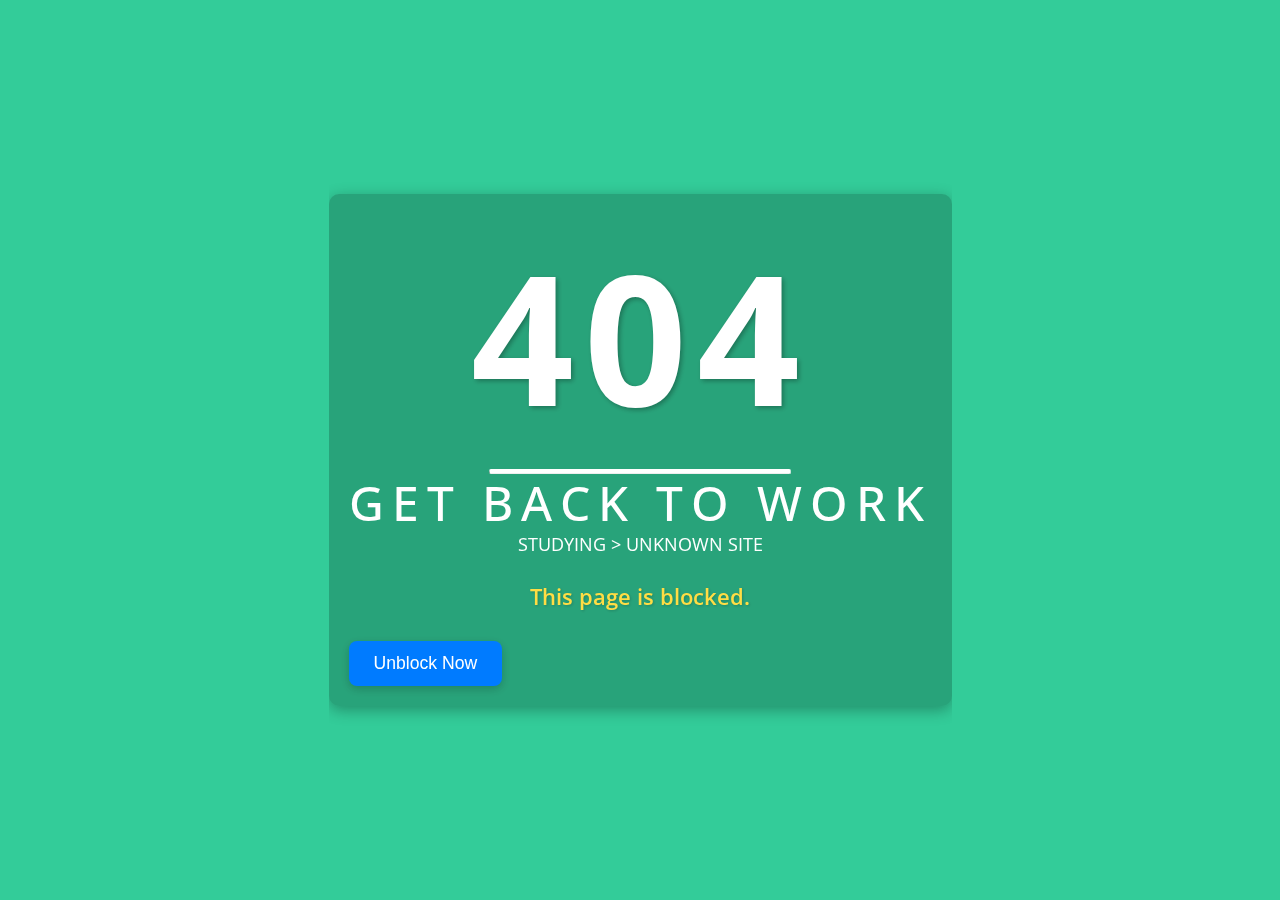
<file: background.html>
<!DOCTYPE html>
<html>
<head>
  <title>Get Back To Work!</title>
  <style>
    @import url('https://fonts.googleapis.com/css?family=Open+Sans:500');
    body, html {
      height: 100%;
      margin: 0;
      background: #33cc99; /* A vibrant green */
      font-family: "Open Sans", sans-serif;
      color: white;
      overflow: hidden;
      display: flex;
      flex-direction: column;
      justify-content: center;
      align-items: center;
      text-align: center;
    }
    #clouds {
      position: fixed;
      top: 0; left: 0; right: 0; bottom: 0;
      overflow: hidden;
      z-index: 0;
    }
    .cloud {
      background: #fff;
      background: linear-gradient(top, #fff 5%, #f1f1f1 100%);
      border-radius: 100px;
      position: absolute;
      opacity: 0.9;
      filter: drop-shadow(0 0 5px rgba(0,0,0,0.1));
    }
    .cloud:after, .cloud:before {
      content: '';
      position: absolute;
      background: #fff;
      border-radius: 100px;
    }
    .cloud:after {
      width: 100px;
      height: 100px;
      top: -50px;
      left: 50px;
    }
    .cloud:before {
      width: 180px;
      height: 180px;
      top: -90px;
      right: 50px;
    }
    .x1 {
      width: 350px; height: 120px;
      top: 20%;
      left: -400px;
      animation: moveclouds 30s linear infinite;
      transform: scale(0.3);
    }
    .x2 {
      width: 250px; height: 80px;
      top: 50%;
      left: -300px;
      animation: moveclouds 20s linear infinite;
      transform: scale(0.5);
    }
    .x3 {
      width: 300px; height: 90px;
      top: 70%;
      left: -350px;
      animation: moveclouds 25s linear infinite;
      transform: scale(0.4);
    }
    @keyframes moveclouds {
      0% { left: -400px; }
      100% { left: 110vw; }
    }
    .content {
      z-index: 1;
      padding: 20px;
      border-radius: 10px;
      background-color: rgba(0, 0, 0, 0.2); /* Semi-transparent overlay */
      box-shadow: 0 4px 15px rgba(0, 0, 0, 0.3);
    }
    ._404 {
      font-size: 180px; /* Adjusted for better fit */
      letter-spacing: 10px;
      margin: 0;
      font-weight: bold;
      text-shadow: 2px 2px 5px rgba(0,0,0,0.3);
    }
    hr {
      width: 300px; /* Adjusted width */
      border-top: 4px solid white;
      margin: 10px auto;
      border-radius: 2px;
    }
    ._1 {
      font-size: 3em; /* Adjusted for better fit */
      letter-spacing: 8px;
      margin: 0;
      line-height: 0.8;
      font-weight: 500;
    }
    ._2 {
      font-size: 18px;
      margin-bottom: 25px;
      margin-top: 10px;
    }
    #timerMsg {
      font-size: 22px;
      margin-top: 20px;
      font-weight: 600;
      color: #ffdd44; /* A bright yellow for emphasis */
      text-shadow: 1px 1px 3px rgba(0,0,0,0.2);
    }
    #unblockBtn {
      background-color: #007bff; /* Blue button */
      color: white;
      border: none;
      padding: 12px 25px;
      border-radius: 8px;
      font-size: 1.1em;
      cursor: pointer;
      margin-top: 30px;
      transition: background-color 0.3s ease;
      box-shadow: 0 3px 10px rgba(0,0,0,0.2);
    }
    #unblockBtn:hover {
      background-color: #0056b3;
    }
  </style>
</head>
<body>
  <div id="clouds">
    <div class="cloud x1"></div>
    <div class="cloud x2"></div>
    <div class="cloud x3"></div>
  </div>

  <div class="content">
    <div class="_404">404</div>
    <hr>
    <div class="_1">GET BACK TO WORK</div>
    <div class="_2">STUDYING &gt; <span id="blockedDomainName"></span></div>
    <div id="timerMsg"></div>
    <button id="unblockBtn" style="display:none;">Unblock Now</button>
  </div>

  <script>
    const formatTime = (seconds) => {
      const m = Math.floor(seconds / 60);
      const s = seconds % 60;
      return `${m}:${s.toString().padStart(2, '0')}`;
    };

    document.addEventListener('DOMContentLoaded', function() {
      const params = new URLSearchParams(window.location.search);
      const blockedDomain = params.get('domain');
      const originalUrl = params.get('originalUrl');
      const blockedDomainNameElement = document.getElementById('blockedDomainName');
      const timerMsgElement = document.getElementById('timerMsg');
      const unblockBtn = document.getElementById('unblockBtn');

      if (blockedDomain) {
        blockedDomainNameElement.textContent = blockedDomain.toUpperCase();

        // Request blocked sites from background script to get the timer
        chrome.runtime.sendMessage({ action: "getBlockedSites" }, (response) => {
          if (response && response.blockedSites) {
            const siteEntry = response.blockedSites.find(site => {
              // Helper to get domain from hostname, matching background script's logic
              const getDomain = (hostname) => {
                const parts = hostname.split('.');
                if (parts.length > 2 && parts[parts.length - 2].length <= 3 && parts[parts.length - 1].length <= 3) {
                  return parts.slice(parts.length - 3).join('.').toLowerCase();
                }
                return parts.slice(parts.length - 2).join('.').toLowerCase();
              };
              return getDomain(site.name) === blockedDomain;
            });

            let timerSeconds = 0;
            if (siteEntry && siteEntry.timer !== undefined) {
              timerSeconds = siteEntry.timer * 60; // Convert minutes to seconds
            }

            if (timerSeconds > 0) {
              timerMsgElement.textContent = `Time remaining: ${formatTime(timerSeconds)}`;
              const interval = setInterval(() => {
                timerSeconds--;
                timerMsgElement.textContent = `Time remaining: ${formatTime(timerSeconds)}`;
                if (timerSeconds <= 0) {
                  clearInterval(interval);
                  timerMsgElement.textContent = "Time's up! Redirecting...";
                  // Unblock site in background and redirect
                  chrome.runtime.sendMessage({ action: "unblockSiteAfterTimer", domain: blockedDomain }, (res) => {
                    if (res.success) {
                      window.location.href = originalUrl || `http://${blockedDomain}`;
                    } else {
                      console.error("Failed to unblock site after timer:", res.message);
                      timerMsgElement.textContent = "Error unblocking. Please unblock manually from extension popup.";
                      unblockBtn.style.display = 'block'; // Show manual unblock button
                    }
                  });
                }
              }, 1000);
            } else {
              timerMsgElement.textContent = "Blocked indefinitely.";
              unblockBtn.style.display = 'block'; // Show manual unblock button for indefinite blocks
            }
          } else {
            timerMsgElement.textContent = "Error loading block settings.";
            unblockBtn.style.display = 'block'; // Show manual unblock button on error
          }
        });
      } else {
        blockedDomainNameElement.textContent = "UNKNOWN SITE";
        timerMsgElement.textContent = "This page is blocked.";
        unblockBtn.style.display = 'block'; // Show manual unblock button
      }

      unblockBtn.addEventListener('click', () => {
        chrome.runtime.sendMessage({ action: "removeBlockedSite", domain: blockedDomain }, (res) => {
          if (res.success) {
            window.location.href = originalUrl || `http://${blockedDomain}`;
          } else {
            console.error("Failed to unblock site manually:", res.message);
            timerMsgElement.textContent = "Failed to unblock. Check extension popup.";
          }
        });
      });
    });
  </script>
</body>
</html>
</file>
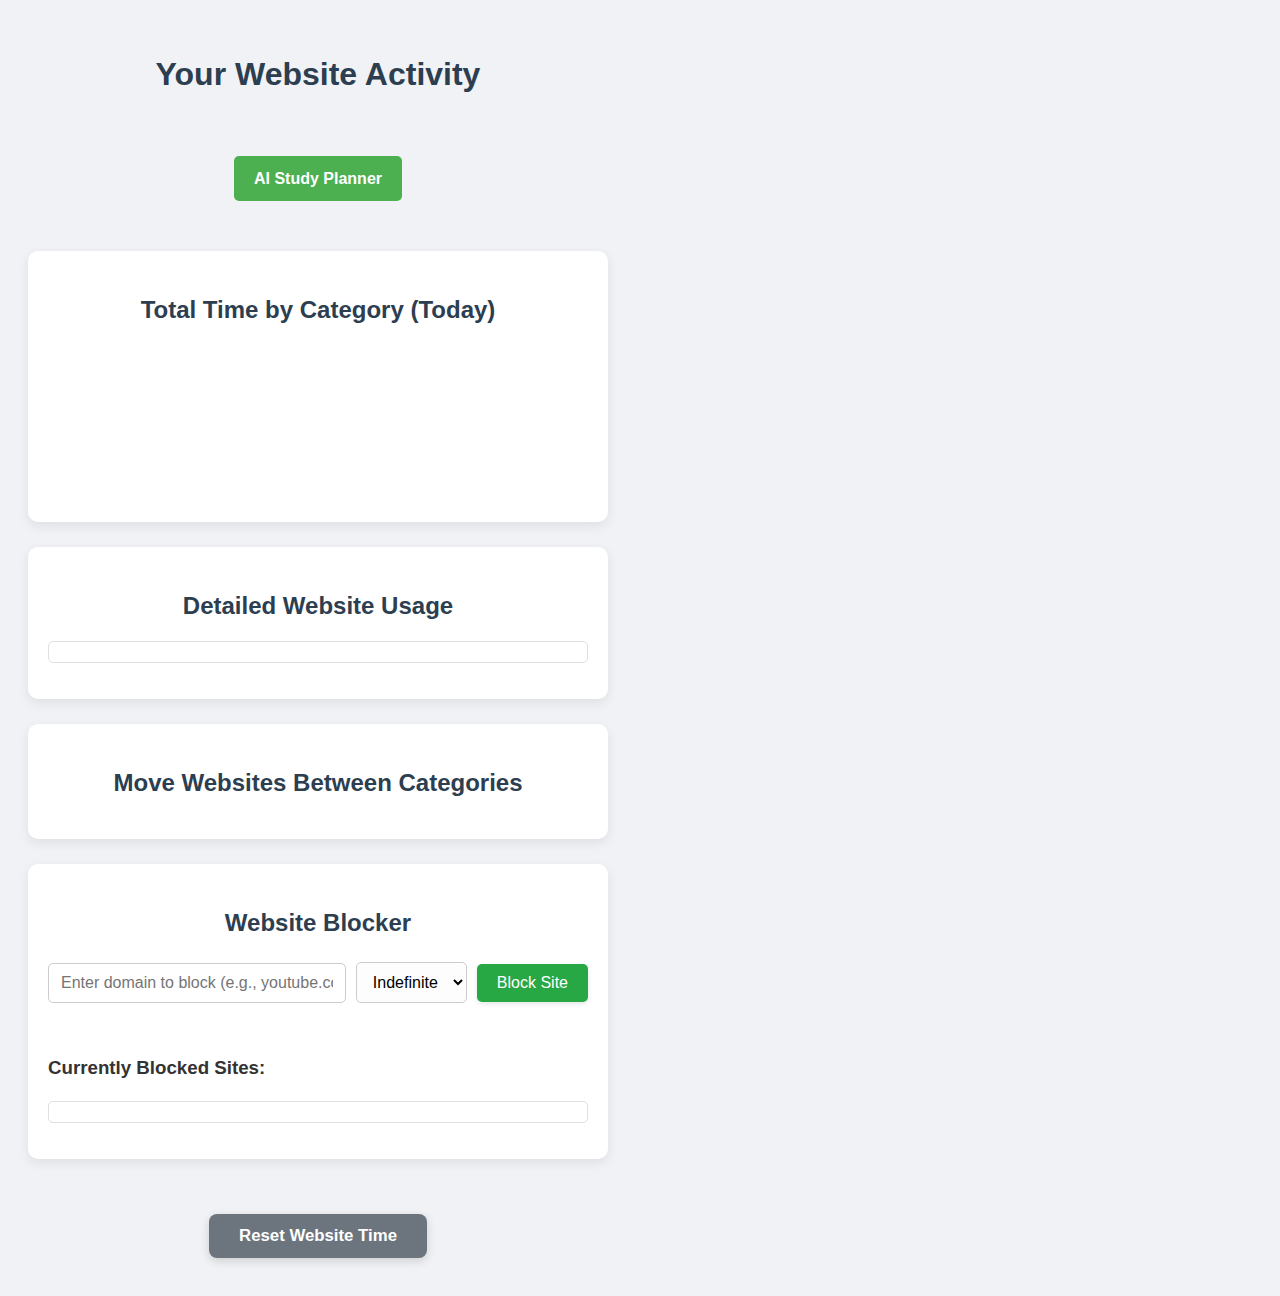
<file: extension/popup.html>
<!DOCTYPE html>
<html>
<head>
  <title>Website Time Dashboard</title>
  <link rel="stylesheet" href="styles.css">
</head>
<body>
  <div class="container">
    <h1>Your Website Activity</h1>

    <p style="margin-top: 15px; margin-bottom: 25px; text-align: center;">
      <a href="http://127.0.0.1:5000" target="_blank" style="background-color: #4CAF50; color: white; padding: 10px 20px; text-align: center; text-decoration: none; display: inline-block; border-radius: 5px; font-weight: bold;">AI Study Planner</a>
    </p>

    <div class="summary">
      <h2>Total Time by Category (Today)</h2>
      <canvas id="categoryChart"></canvas>
    </div>

    <div class="details">
      <h2>Detailed Website Usage</h2>
      <ul id="websiteList"></ul>
    </div>

    <div class="category-manager">
      <h2>Move Websites Between Categories</h2>
      <ul id="categoryList"></ul>
    </div>

    <div class="blocker-manager">
      <h2>Website Blocker</h2>
      <div class="block-input-section">
        <input type="text" id="blockDomainInput" placeholder="Enter domain to block (e.g., youtube.com)">
        <select id="blockTimerSelect">
          <option value="0">Indefinite</option>
        </select>
        <button id="addBlockBtn">Block Site</button>
      </div>
      <div id="blockMessage" class="message"></div>
      <h3>Currently Blocked Sites:</h3>
      <ul id="blockedSitesList"></ul>
    </div>

    <div class="reset-container">
      <button id="resetTimeBtn" class="reset-btn">Reset Website Time</button>
    </div>
  </div>
  <script src="lib/chart.umd.js"></script>
  <script src="popup.js"></script>
</body>
</html>
</file>
<file: extension/styles.css>
body {
  font-family: Arial, sans-serif;
  width: 580px; /* Increased width to accommodate new section */
  padding: 20px;
  background-color: #f0f2f5; /* Lighter background */
  color: #333;
  line-height: 1.6;
}

h1,
h2 {
  color: #2c3e50; /* Darker blue-grey for headings */
  margin-bottom: 15px;
  text-align: center;
  font-weight: 600;
}

.container {
  display: flex;
  flex-direction: column;
  gap: 25px; /* Increased gap between sections */
}

.summary,
.details,
.category-manager,
.blocker-manager { /* Added blocker-manager */
  background-color: #fff;
  padding: 20px;
  border-radius: 10px; /* More rounded corners */
  box-shadow: 0 4px 12px rgba(0, 0, 0, 0.08); /* Softer, larger shadow */
}

#websiteList {
  list-style-type: none;
  padding: 0;
  max-height: 350px; /* Slightly increased height */
  overflow-y: auto;
  border: 1px solid #e0e0e0;
  border-radius: 5px;
  padding: 10px;
}

#websiteList li {
  padding: 10px 0;
  border-bottom: 1px solid #eee;
}

#websiteList li:last-child {
  border-bottom: none;
}

.sub-categories {
  list-style-type: none;
  padding-left: 20px; /* Increased padding */
  font-size: 0.95em;
  color: #555;
  margin-top: 8px;
}

canvas {
  max-width: 100%;
  height: auto;
}

/* Category Manager Styles */
.category-manager ul {
  list-style-type: none;
  padding-left: 0;
}

.category-manager > ul > li {
  display: block !important;
  margin-bottom: 20px; /* Increased margin */
  padding: 0;
  align-items: unset;
  gap: 0;
}

.category-label {
  width: 100%;
  display: block;
  margin-bottom: 8px; /* Increased margin */
  font-size: 1.15em; /* Slightly larger font */
  color: #007bff; /* A nice blue */
  text-align: center;
  font-weight: bold;
  letter-spacing: 0.5px;
  padding-bottom: 5px;
  border-bottom: 2px solid #f0f0f0;
}

.category-website-list {
  margin-bottom: 15px;
}

.category-website-list li {
  display: flex;
  align-items: center;
  gap: 12px; /* Increased gap */
  padding: 6px 10px; /* Increased padding */
  background: #f8f8f8; /* Lighter background for items */
  border-radius: 6px; /* More rounded */
  margin-bottom: 6px;
  min-height: 40px; /* Slightly taller */
  border: 1px solid #e9e9e9;
}

.category-website-list li > span.domain-name {
  flex: 1 1 0;
  min-width: 0;
  overflow: hidden;
  text-overflow: ellipsis;
  white-space: nowrap;
  font-size: 1em;
  color: #34495e; /* Darker text */
}

.category-website-list select.move-domain {
  flex-shrink: 0;
  max-width: 160px; /* Slightly wider dropdown */
  padding: 5px 10px;
  border-radius: 5px;
  border: 1px solid #b0b0b0;
  background: #fdfdfd;
  font-size: 0.95em;
  margin-left: auto; /* Push to the right */
}

.category-website-list button.move-btn {
  flex-shrink: 0;
  background: #007bff;
  color: #fff;
  border: none;
  border-radius: 5px;
  padding: 5px 15px;
  font-size: 0.95em;
  cursor: pointer;
  transition: background 0.2s ease;
  box-shadow: 0 2px 5px rgba(0,0,0,0.1);
}

.category-website-list button.move-btn:hover {
  background: #0056b3;
}

/* Blocker Manager Styles */
.blocker-manager h2 {
  margin-bottom: 20px;
}

.block-input-section {
  display: flex;
  gap: 10px;
  margin-bottom: 15px;
  align-items: center;
}

#blockDomainInput {
  flex: 1;
  padding: 10px 12px;
  border: 1px solid #ccc;
  border-radius: 5px;
  font-size: 1em;
}

#blockTimerSelect {
  padding: 10px 12px;
  border: 1px solid #ccc;
  border-radius: 5px;
  font-size: 1em;
  background-color: #fdfdfd;
}

#addBlockBtn {
  background: #28a745; /* Green for add */
  color: #fff;
  border: none;
  border-radius: 5px;
  padding: 10px 20px;
  font-size: 1em;
  cursor: pointer;
  transition: background 0.2s ease;
  box-shadow: 0 2px 5px rgba(0,0,0,0.1);
}

#addBlockBtn:hover {
  background: #218838;
}

.message {
  margin-top: 10px;
  margin-bottom: 15px;
  padding: 8px 12px;
  border-radius: 5px;
  font-weight: bold;
  text-align: center;
}

.message[style*="green"] {
  background-color: #d4edda;
  color: #155724;
  border: 1px solid #c3e6cb;
}

.message[style*="red"] {
  background-color: #f8d7da;
  color: #721c24;
  border: 1px solid #f5c6cb;
}

#blockedSitesList {
  list-style-type: none;
  padding: 0;
  max-height: 200px;
  overflow-y: auto;
  border: 1px solid #e0e0e0;
  border-radius: 5px;
  padding: 10px;
}

#blockedSitesList li {
  display: flex;
  justify-content: space-between;
  align-items: center;
  padding: 8px 10px;
  border-bottom: 1px solid #eee;
  background-color: #fdfdfd;
  border-radius: 4px;
  margin-bottom: 5px;
}

#blockedSitesList li:last-child {
  border-bottom: none;
}

#blockedSitesList .unblock-btn {
  background: #dc3545; /* Red for unblock */
  color: #fff;
  border: none;
  border-radius: 4px;
  padding: 6px 12px;
  font-size: 0.9em;
  cursor: pointer;
  transition: background 0.2s ease;
  box-shadow: 0 2px 5px rgba(0,0,0,0.1);
}

#blockedSitesList .unblock-btn:hover {
  background: #c82333;
}

/* Reset Button Styles */
.reset-container {
  display: flex;
  justify-content: center;
  margin-top: 30px;
  margin-bottom: 10px;
}

.reset-btn {
  background: #6c757d; /* Grey for reset */
  color: #fff;
  border: none;
  border-radius: 8px;
  padding: 12px 30px;
  font-size: 1.05em;
  font-weight: bold;
  cursor: pointer;
  transition: background 0.2s ease;
  box-shadow: 0 3px 10px rgba(0,0,0,0.15);
}

.reset-btn:hover {
  background: #5a6268;
}
</file>
